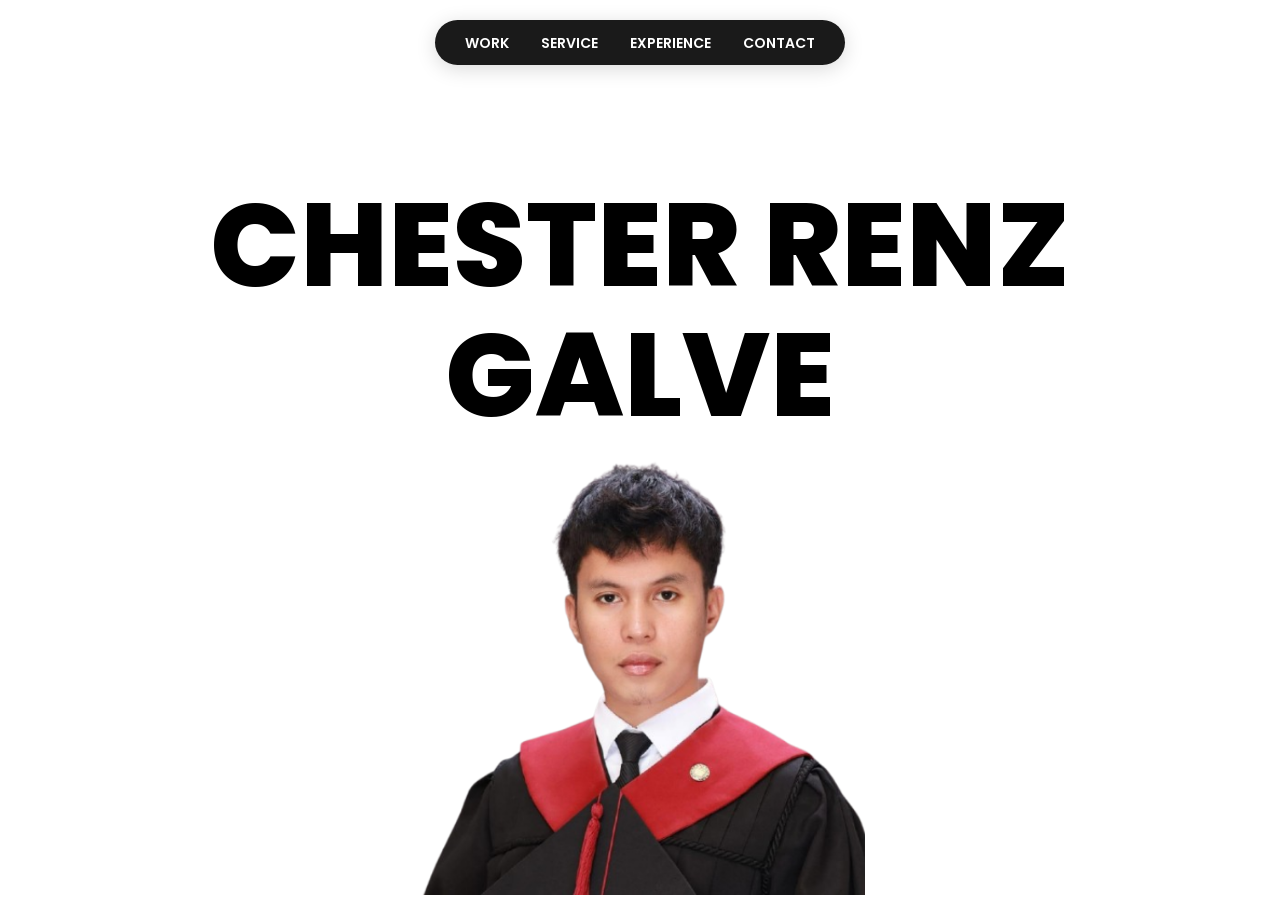
<file: index.html>
<!DOCTYPE html>
<html lang="en">
<head>
    <meta charset="UTF-8">
    <meta name="viewport" content="width=device-width, initial-scale=1.0">
    <title>CHESTER RENZ GALVE</title>
    <link rel="preconnect" href="https://fonts.googleapis.com">
    <link rel="preconnect" href="https://fonts.gstatic.com" crossorigin>
    <link href="https://fonts.googleapis.com/css2?family=Poppins:wght@400;700;800&display=swap" rel="stylesheet">
    
    <link rel="stylesheet" href="lop.css">
</head>
<body>

    <div class="scroll-container">
        
        <section class="page-section hero-page">
            <nav class="main-nav">
                <ul>
                    <li><a href="work.html">WORK</a></li>
                    <li><a href="service.html">SERVICE</a></li>
                    <li><a href="experience.html">EXPERIENCE</a></li>
                    <li><a href="contact.html">CONTACT</a></li>
                </ul>
            </nav>
            
            <div class="center-large">
                <div class="hero-content">
                    <h1 class="title-large">CHESTER RENZ GALVE</h1>
                    <img src="meme.png" alt="meme" class="profile-image">
                </div>
            </div>
        </section>
    
    <section class="page-section next-page">

    <h1 class="port1">/PORTFOLIO</h1>
    <nav class="mainnav2">
         <ul>
             <li><a href="ALL.html">ALL</a></li>
             <li><a href="REALPROJECT.html">REAL PROJECT</a></li>
             <li><a href="EXPLORATION.html">EXPLORATION</a></li>
        </ul>
    </nav>
    
    <div class="projects-container">

        <div class="project-card">
             <div class="image-wrapper">
                    <img src="makeitblack.jpg" alt="projectblack">
                    <span class="tag-badge">PROJECT 1</span>
             </div>
             <div class="card-details">
                <h3>Automation Script</h3>
                <div class="card-tags">
                    <span class="sub-tag">Landing Page</span>
                    <span class="sub-tag">Renz Studio</span>
                </div>
             </div>
        </div>

        <div class="project-card">
            <div class="image-wrapper">
                <img src="makeitblack1.jpg" alt="fragout">
                <span class="tag-badge">REAL ONE</span>
            </div>
            <div class="card-details">
                <h3>Fragout-new fragrance</h3>
                <div class="card-tags">
                    <span class="sub-tag">Landing Page</span>
                    <span class="sub-tag">Kumping Studios</span>
                </div>
            </div>
        </div>

      </div> 
    </section>  

    <section class="page-section work-page">
        <h1 class="work1">/WORK</h1>
        <div class="stacked-images-container">
        <img class="stack-img" src="cctv.jpg" alt="tv">
        <img class="stack-img" src="code.jpg" alt="code">
        <img class="stack-img" src="compmaintenance.jpg" alt="comp">
        <img class="stack-img" src="cybersecurity.jpg" alt="cyber">
        <img class="stack-img" src="domain.jpg" alt="domain">
        <img class="stack-img" src="figma.jpg" alt="figma">
        <img class="stack-img" src="hack.jpg" alt="hack">
        <img class="stack-img" src="lego.jpg" alt="lego">
        <img class="stack-img" src="networking.jpg" alt="network">
        <img class="stack-img" src="thot.jpg" alt="thot">
        </div>
    </section>
    <section class="page-section exp-page">
        <h1 class="exp1">/EXPERIENCE</h1>

        <div class="detail-card">
            <div class="exp-item">
                <div class="exp-left">
                    <h2 class="card-title"> HR / LIAISON OFFICER </h2>
                    <p class="card-description"> TOYOTA ILOILO Inc.</p>
                </div>
                <span class="years-badge"> July - October</span>
            </div>
        
            <div class="exp-item">
                <div class="exp-left">
                    <h2 class="card-title"> IT Desk Support</h2>
                    <p class="card-description"> Government Internship Program (GIP) </p>
                </div>
                <span class="years-badge"> April - Now</span>
            </div>
        </div>
    </section>

</body>
</html>
</file>
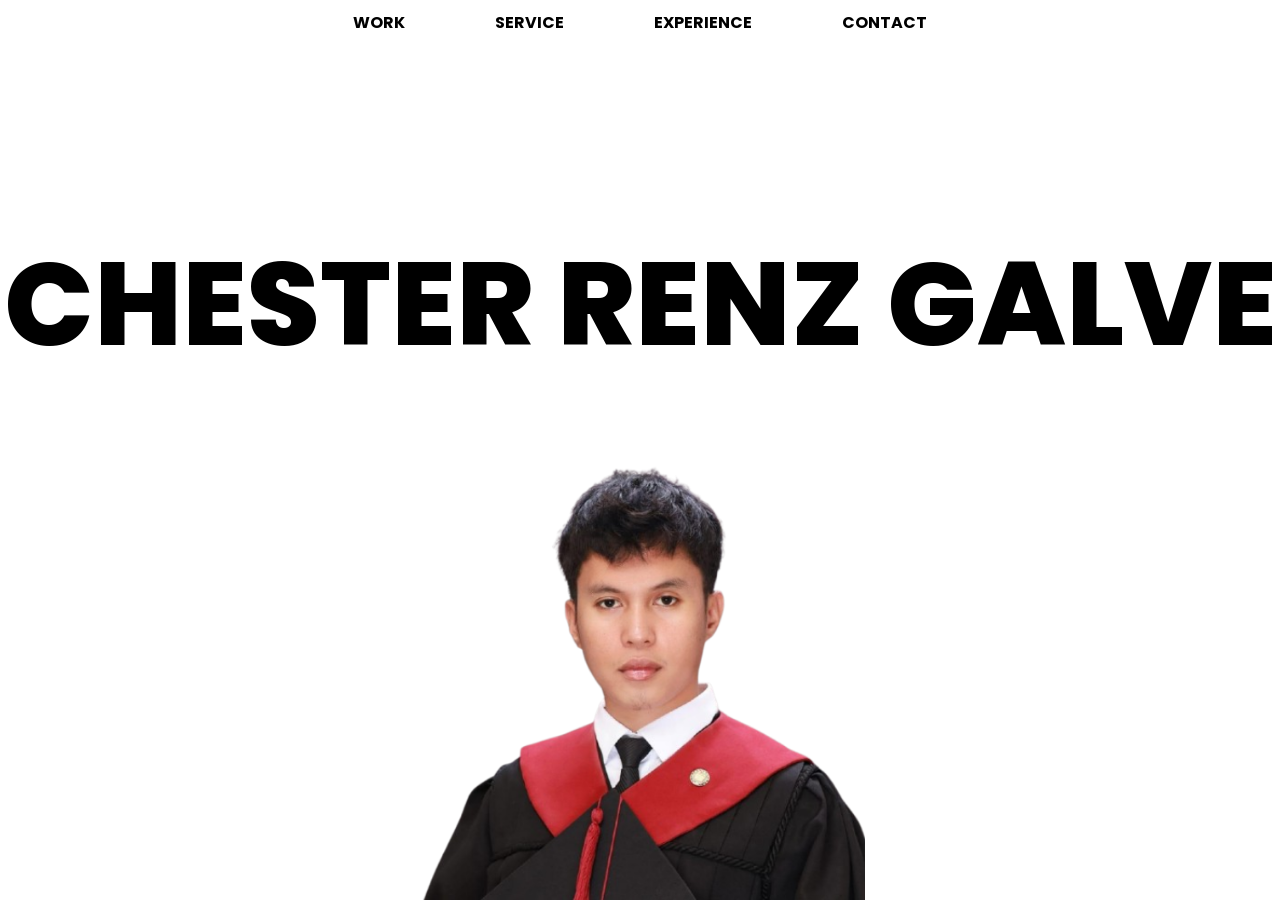
<file: make/index.html>
<!DOCTYPE html>
<html lang="en">
<head>
    <meta charset="UTF-8">
    <meta name="viewport" content="width=device-width, initial-scale=1.0">
    <title>CHESTER RENZ GALVE</title>
    <link rel="preconnect" href="https://fonts.googleapis.com">
    <link rel="preconnect" href="https://fonts.gstatic.com" crossorigin>
    <link href="https://fonts.googleapis.com/css2?family=Poppins:wght@400;700;800&display=swap" rel="stylesheet">
    
    <link rel="stylesheet" href="lop.css">
</head>
<body>

    <div class="scroll-container">
        
        <section class="page-section hero-page">
            <nav class="main-nav">
                <ul>
                    <li><a href="WORK.html">WORK</a></li>
                    <li><a href="SERVICE.html">SERVICE</a></li>
                    <li><a href="EXPERRIENCE.html">EXPERIENCE</a></li>
                    <li><a href="CONTACT.html">CONTACT</a></li>
                </ul>
            </nav>
            
            <div class="center-large">
                <div class="hero-content">
                    <h1 class="title-large">CHESTER RENZ GALVE</h1>
                    <img src="meme.png" alt="meme" class="profile-image">
                </div>
            </div>
        </section>
    
      <section class="page-section next-page">

    <h1 class="port">/PORTFOLIO</h1>
    <nav class="mainnav2">
         <ul>
             <li><a href="ALL.html">ALL</a></li>
             <li><a href="REALPROJECT.html">REAL PROJECT</a></li>
             <li><a href="EXPLORATION.html">EXPLORATION</a></li>
        </ul>
    </nav>
    
    <div class="projects-container">

        <div class="project-card">
             <div class="image-wrapper">
                    <img src="makeitblack.jpg" alt="projectblack">
                    <span class="tag-badge">REAL PROJECT</span>
             </div>
             <div class="card-details">
                <h3>BloomCare - Mental Health Landing Page</h3>
                <div class="card-tags">
                    <span class="sub-tag">Landing Page</span>
                    <span class="sub-tag">Kumpin Studio</span>
                </div>
             </div>
        </div>

        <div class="project-card">
            <div class="image-wrapper">
                <img src="makeitblack1.jpg" alt="fragout">
                <span class="tag-badge">REAL ONE</span>
            </div>
            <div class="card-details">
                <h3>Fragout-new fragrance</h3>
                <div class="card-tags">
                    <span class="sub-tag">Landing Page</span>
                    <span class="sub-tag">Kumping Studios</span>
                </div>
            </div>
        </div>

    </div> 
</section>    
</body>
</html>
</file>
<file: lop.css>
html, body {
    margin: 0; 
    padding: 0;
    min-height: 100%;
}

/* Updated to use dynamic viewport height (dvh) to handle mobile address bars */
.scroll-container {
    width: 100%;
    height: 100dvh; 
    overflow-y: auto;
    scroll-snap-type: y mandatory;
    scroll-behavior: smooth;
    -webkit-overflow-scrolling: touch; /* Smooth scrolling for iOS devices */
}

/* CHANGED: Removed rigid height: 100vh and overflow: hidden. 
   Using min-height ensures content is allowed to grow if it exceeds the screen height. */
.page-section {
    width: 100%;
    min-height: 100dvh;
    scroll-snap-align: start;
    scroll-snap-stop: always;
    display: flex;
    flex-direction: column;
    position: relative;
    box-sizing: border-box;
}

.hero-page {
    background-color: rgb(255, 255, 255);
}

/* ===== NAVIGATION ===== */
/* ===== NAVIGATION ===== */
.main-nav {
    display: flex;
    justify-content: center;
    align-items: center;
    padding: clamp(10px, 3vw, 20px) 10px; /* Reduced side padding to give more room */
    font-family: 'Poppins', sans-serif;
    width: 100%;
    box-sizing: border-box;
}

.main-nav ul { 
    display: flex;
    list-style: none;
    /* Tighter, fluid gaps that shrink smoothly on small mobile screens */
    gap: clamp(8px, 2.5vw, 35px); 
    margin: 0;
    /* Reduced horizontal padding to prevent pushing text past the edge */
    padding: 10px clamp(12px, 4vw, 30px); 
    flex-wrap: nowrap; 
    background-color: #1a1a1a;
    border-radius: 50px;
    box-shadow: 0 4px 20px rgba(0,0,0, 0.15);
    width: max-content; /* Shrinks tightly around the text */
    max-width: 95%;     /* Ensures it leaves a safe gap from screen edges */
    box-sizing: border-box;
}

.main-nav a {
    text-transform: uppercase;
    text-decoration: none;
    color: #ffffff;
    font-weight: 600;
    /* Slightly smaller base size on mobile (10px) scaling up dynamically */
    font-size: clamp(10px, 2.2vw, 14px); 
    transition: color 0.2s ease;
    white-space: nowrap; /* Keeps words on a single line */
}

.main-nav a:hover,
.main-nav a:active {
    color: #c96868;
}

/* ===== HERO SECTION ===== */
.center-large {
    display: flex;
    justify-content: center;
    align-items: center;
    flex: 1; 
    width: 100%;
}

.hero-content {
    display: flex;
    flex-direction: column;
    align-items: center;
    justify-content: space-between; /* Better space distribution */
    position: relative;
    width: 100%;
    height: 100%;
    flex: 1;
}

.title-large {
    margin: 0;
    margin-top: clamp(30px, 10vh, 120px); /* Safer top margins */
    color: rgb(0, 0, 0);
    text-align: center;
    font-family: 'Poppins', sans-serif;
    font-size: clamp(36px, 11vw, 118px); /* Scales perfectly from mobile to desktop */
    font-weight: 800;
    position: relative;
    z-index: 1;
    padding: 0 20px;
    line-height: 1.1;
}

.profile-image {
    position: relative; /* Changed from absolute to prevent overlapping text on short screens */
    margin-top: auto;
    width: clamp(180px, 55vw, 450px);
    height: auto;
    object-fit: cover;
    z-index: 2; 
    display: block;
}

/* ===== PORTFOLIO / NEXT PAGE ===== */
.next-page {
    display: flex;
    background-color: #ffffff;
    flex-direction: column;
    align-items: center;
    justify-content: flex-start;
    padding: clamp(30px, 6vw, 60px) clamp(15px, 5vw, 40px);
}

.port1 {
    width: 100%;               
    margin: 0 0 clamp(10px, 2vh, 20px) 0;                
    color: rgb(0, 0, 0);
    text-align: center;        
    font-size: clamp(36px, 8vw, 80px);
    font-weight: 800;
    font-family: 'Poppins', sans-serif;
}

.mainnav2 {
    display: flex; 
    justify-content: center;
    align-items: center;
    font-family: 'Poppins', sans-serif;
    width: 100%;
}

.mainnav2 ul {
    display: flex;
    list-style: none;
    gap: clamp(15px, 4vw, 60px);
    margin: 0;
    padding: 0;
    flex-wrap: wrap;
    justify-content: center;
}

.mainnav2 a {
    text-transform: uppercase;
    text-decoration: none;
    color: #000000;
    font-weight: 700;
    font-size: clamp(13px, 3vw, 18px);
    transition: color 0.2s ease;
}

.mainnav2 a:hover,
.mainnav2 a:active {
    color: #c96868;
}

/* ===== PROJECT CARDS ===== */
.projects-container {
    display: flex;
    flex-direction: column;
    gap: clamp(20px, 4vw, 35px);
    width: 100%;
    max-width: 1100px;
    margin-top: clamp(25px, 4vh, 45px);
}

/* Grid fallback/upgrade for tablet and desktops */
@media (min-width: 600px) {
    .projects-container {
        flex-direction: row;
        justify-content: center;
    }
}

.project-card {
    flex: 1;                   
    background-color: #ffffff;  
    border-radius: 12px;
    overflow: hidden;
    box-shadow: 0 4px 20px rgba(0, 0, 0, 0.05); 
    display: flex;
    flex-direction: column;
    transition: transform 0.2s ease, box-shadow 0.2s ease;
    width: 100%; /* Ensures full width on mobile stack */
}

.project-card:hover,
.project-card:active {
    transform: translateY(-5px);
    box-shadow: 0 8px 30px rgba(0, 0, 0, 0.1);
}

.image-wrapper {
    position: relative;
    width: 100%;
    padding-bottom: 65%; /* Adjusted slightly for wider viewing support */
    height: 0;
    overflow: hidden;
}

.image-wrapper img {
    position: absolute;
    top: 0;
    left: 0;
    width: 100%;
    height: 100%;
    object-fit: cover;
}

.tag-badge {
    position: absolute;
    top: 12px;
    left: 12px;
    background-color: rgba(255, 255, 255, 0.95); 
    color: #000000;
    padding: 4px 10px;
    font-size: clamp(9px, 1.8vw, 11px);
    font-weight: 700;
    border-radius: 20px;
    font-family: 'Poppins', sans-serif;
    text-transform: uppercase;
    z-index: 10;                
}

.card-details {
    padding: clamp(15px, 3vw, 20px);
    text-align: left;
}

.card-details h3 {
    margin: 0;
    font-family: 'Poppins', sans-serif;
    font-size: clamp(16px, 3.5vw, 20px);
    font-weight: 600;
    color: #111111;
}

.card-tags {
    display: flex;
    gap: 8px;
    margin-top: 12px;
    flex-wrap: wrap;
}

.sub-tag {
    background-color: #f1f1f1;
    color: #666666;
    padding: 4px 12px;
    font-size: clamp(10px, 2.2vw, 13px);
    border-radius: 20px;
    font-family: 'Poppins', sans-serif;
    white-space: nowrap;
}

/* ===== WORK PAGE ===== */
.work-page {
    display: flex;
    background-color: #ffffff;
    flex-direction: column;
    align-items: center;
    justify-content: center;
    padding: clamp(30px, 6vw, 60px) clamp(15px, 5vw, 40px);
}

.work1 {
    width: 100%;
    margin: 0 0 clamp(20px, 4vh, 40px) 0;
    color: #000000;
    text-align: center; /* Changed from absolute to relative alignment for stability across screen sizes */
    font-size: clamp(36px, 9vw, 100px);
    font-weight: 800;
    font-family: 'Poppins', sans-serif;
}

.stacked-images-container {
    display: grid;
    grid-template-columns: repeat(2, 1fr);
    gap: clamp(6px, 1.5vw, 12px);
    width: 100%;
    max-width: 1100px;
}

/* Adaptive clip path removal on small mobile to ensure images aren't awkwardly cropped */
@media (min-width: 600px) {
    .stacked-images-container {
        grid-template-columns: repeat(3, 1fr);
        clip-path: polygon(40% 0%, 100% 0%, 100% 100%, 0% 100%, 0% 50%, 40% 50%);
    }
}

@media (min-width: 1024px) {
    .stacked-images-container {
        grid-template-columns: repeat(5, 1fr);
        grid-template-rows: repeat(2, 160px);
    }
}

.stack-img {
    width: 100%;
    height: 100%;
    min-height: 120px;
    object-fit: cover;
    border-radius: 8px;
    display: block;
}

/* ===== EXPERIENCE PAGE ===== */
.exp-page {
    display: flex;
    background-color: #ffffff;
    flex-direction: column;
    align-items: center;
    justify-content: flex-start;
    padding: clamp(30px, 6vw, 60px) clamp(15px, 5vw, 40px);
}

.exp1 {
    width: 100%;               
    margin: 0;                
    color: rgb(0, 0, 0);
    text-align: center;        
    font-size: clamp(36px, 8vw, 80px);
    font-weight: 800;
    font-family: 'Poppins', sans-serif;
}

.detail-card {
    width: 100%;
    max-width: 900px;
    background-color: #1a1a1a;
    border-radius: 16px;
    padding: clamp(20px, 5vw, 40px);
    box-sizing: border-box;
    margin-top: clamp(25px, 4vh, 45px);
    display: flex;
    flex-direction: column;
}

.exp-item {
    display: flex;
    flex-direction: column; /* Default stack mobile first approach */
    justify-content: space-between;
    align-items: flex-start;
    gap: 8px;
    padding: clamp(15px, 2.5vh, 25px) 0;
    border-bottom: 1px solid #333333;
}

@media (min-width: 600px) {
    .exp-item {
        flex-direction: row;
        align-items: center;
        gap: 20px;
    }
}

.exp-item:last-child {
    border-bottom: none;
}

.exp-left {
    display: flex;
    flex-direction: column;
    gap: 4px;
    flex: 1;
}

.card-title {
    margin: 0;
    font-size: clamp(16px, 3.2vw, 20px);
    font-weight: 700;
    font-family: 'Poppins', sans-serif;
    color: #ffffff;
}

.card-description {
    margin: 0;
    font-size: clamp(12px, 2.2vw, 14px);
    font-family: 'Poppins', sans-serif;
    color: #888888;
}

.years-badge {
    font-size: clamp(12px, 2.2vw, 14px);
    font-family: 'Poppins', sans-serif;
    color: #aaaaaa;
    white-space: nowrap;
}

/* ===== ACCESSIBILITY & TOUCH DEVICE OPTIMIZATIONS ===== */
@media (hover: none) and (pointer: coarse) {
    .main-nav a,
    .mainnav2 a {
        padding: 10px 14px;
        min-height: 44px; /* Apple and Google recommended minimum interactive tap targets */
        display: inline-flex;
        align-items: center;
    }
}

/* Completely disables strict snapping layout structure on tiny screens (e.g. older/smaller smartphones) 
   or short landscapes where content clipping is structurally unavoidable. */
@media (max-width: 480px), (max-height: 550px) {
    .scroll-container {
        height: auto;
        overflow-y: visible;
        scroll-snap-type: none;
    }
    
    .page-section {
        min-height: auto;
        height: auto;
        scroll-snap-align: none;
    }
}
</file>
<file: make/lop.css>
html, body {
    margin: 0; 
    padding: 0;
    height: 100%;
}

.scroll-container {
    width: 100%;
    height: 100vh;
    overflow-y: scroll;
    scroll-snap-type: y mandatory;
    scroll-behavior: smooth;
}

.page-section {
    width: 100%;
    height: 100vh;
    scroll-snap-align: start;
    display: flex;
    flex-direction: column;
    position: relative;
}

.hero-page {
    background-color: rgb(255, 255, 255);
}

.main-nav {
    display: flex;
    justify-content: center;
    align-items: center;
    padding: 10px 160px;
    font-family: 'Poppins', sans-serif;
}

.main-nav ul { 
    display: flex;       
    list-style: none;    
    gap: 90px;           
    margin: 0;
    padding: 0;
}

.main-nav a {
    text-transform: uppercase;
    text-decoration: none;
    color: #000000;
    font-weight: 700;
}

.center-large {
    display: flex;
    justify-content: center;
    align-items: center;
    flex: 1; /* Allows the area to expand fully within the 100vh viewport section */
    width: 100%;
}

/* This structural wrapper stacks items correctly and controls the layer layout context */
.hero-content {
    display: flex;
    flex-direction: column;
    align-items: center;
    position: relative;
    width: 100%;
    height: 100%;
}

.title-large {
    margin: 0;
    margin-top: 170px;
    color: rgb(0, 0, 0);
    text-align: center;
    font-family: 'Poppins', sans-serif;
    font-size: 118px;
    font-weight: 800;
    position: relative;
    z-index: 1; /* Sits behind the image layer */
}

.profile-image {
    position: absolute;
    bottom: 0;
    width: 450px;
    height: auto;
    object-fit: cover;
    z-index: 2; /* Sits over the text layer */
}
/*next page */
.next-page {
     background-color: rgb(255, 255, 255);
     display: flex;
     flex-direction: column;
     align-items: center;
     justify-content: flex-start;
     
     /* --- THE FIXES --- */
     height: auto;               /* Overrides the rigid 100vh restriction */
              /* Ensures it takes up at least the full screen if content is small */
     padding-bottom: 60px;       /* Gives breathing room at the very bottom so cards don't touch the screen floor */
     /* OPTIONAL: Removes snap locking on page 2 if it's too long to prevent bouncing */
}
/* 1. Resetting margins so elements flow nicely down from the top */
.port {
    margin: 0;
    margin-top: 60px; /* Pushes the portfolio header safely down from the ceiling */
    color: rgb(0, 0, 0);
    text-align: center;
    font-size: 98px;   /* Restored your bold, oversized font impact */
    font-weight: 800;
    font-family: 'Poppins', sans-serif;
}

.mainnav2 {
    margin-top: 20px;  /* Reduced from 150px so it sits tightly under /PORTFOLIO */
    display: flex; 
    justify-content: center;
    align-items: center;
    font-family: 'Poppins', sans-serif;
}

.mainnav2 ul {
    display: flex;
    list-style: none;
    gap: 90px;
    margin: 0;
    padding: 0;
}

.mainnav2 a {
    text-transform: uppercase;
    text-decoration: none;
    color: #000000;
    font-weight: 700;
    font-size: 18px;
}

/* 2. THE LAYOUT FIX: Target the container wrapper from your HTML */
.projects-container {
    display: flex;
    flex-direction: row;        /* Forces the cards side-by-side */
    gap: 40px;                  /* Clean structural gutter between them */
    max-width: 1200px;
    width: 90%;
    margin-top: 50px;           /* Breathing room below your sub-navigation bar */
}

.project-card {
    flex: 1;                    /* Ensures both cards take up equal, balanced width proportions */
    background-color: #ffffff;  /* Fixed typo: changed #ffff to #ffffff */
    border-radius: 12px;
    overflow: hidden;
    /* FIX: Replaced broken placeholder text with a clean, ultra-soft drop shadow */
    box-shadow: 0 4px 20px rgba(0, 0, 0, 0.05); 
    display: flex;
    flex-direction: column;
}

/* 3. IMAGE SYSTEM FIXES */
.image-wrapper {
    position: relative;
    width: 100%;
    height: 380px;              /* FIX: Added explicit height so the image is visible */
}

/* FIX: Targeted the img tag directly to safely scale without distortion */
.image-wrapper img {
    width: 100%;
    height: 100%;
    object-fit: cover;          
}

.tag-badge {
    position: absolute;
    top: 15px;
    left: 15px;
    /* FIX: Swapped placeholder text for a real semi-transparent white backdrop */
    background-color: rgba(255, 255, 255, 0.9); 
    color: #333;
    padding: 6px 12px;
    font-size: 11px;
    font-weight: 700;
    border-radius: 20px;
    font-family: 'Poppins', sans-serif;
    text-transform: uppercase;
    z-index: 10;                /* Layer lock ensures it floats above the image element */
}

.card-details {
    padding: 25px;
    text-align: left;
}

.card-details h3 {
    margin: 0;
    font-family: 'Poppins', sans-serif;
    font-size: 22px;
    font-weight: 600;
    color: #111111;
}

.card-tags {
    display: flex;
    gap: 10px;
    margin-top: 15px;
}

.sub-tag {
    background-color: #f1f1f1;
    color: #666666;
    padding: 6px 16px;
    font-size: 13px;
    border-radius: 20px;
    font-family: 'Poppins', sans-serif;
}
</file>
